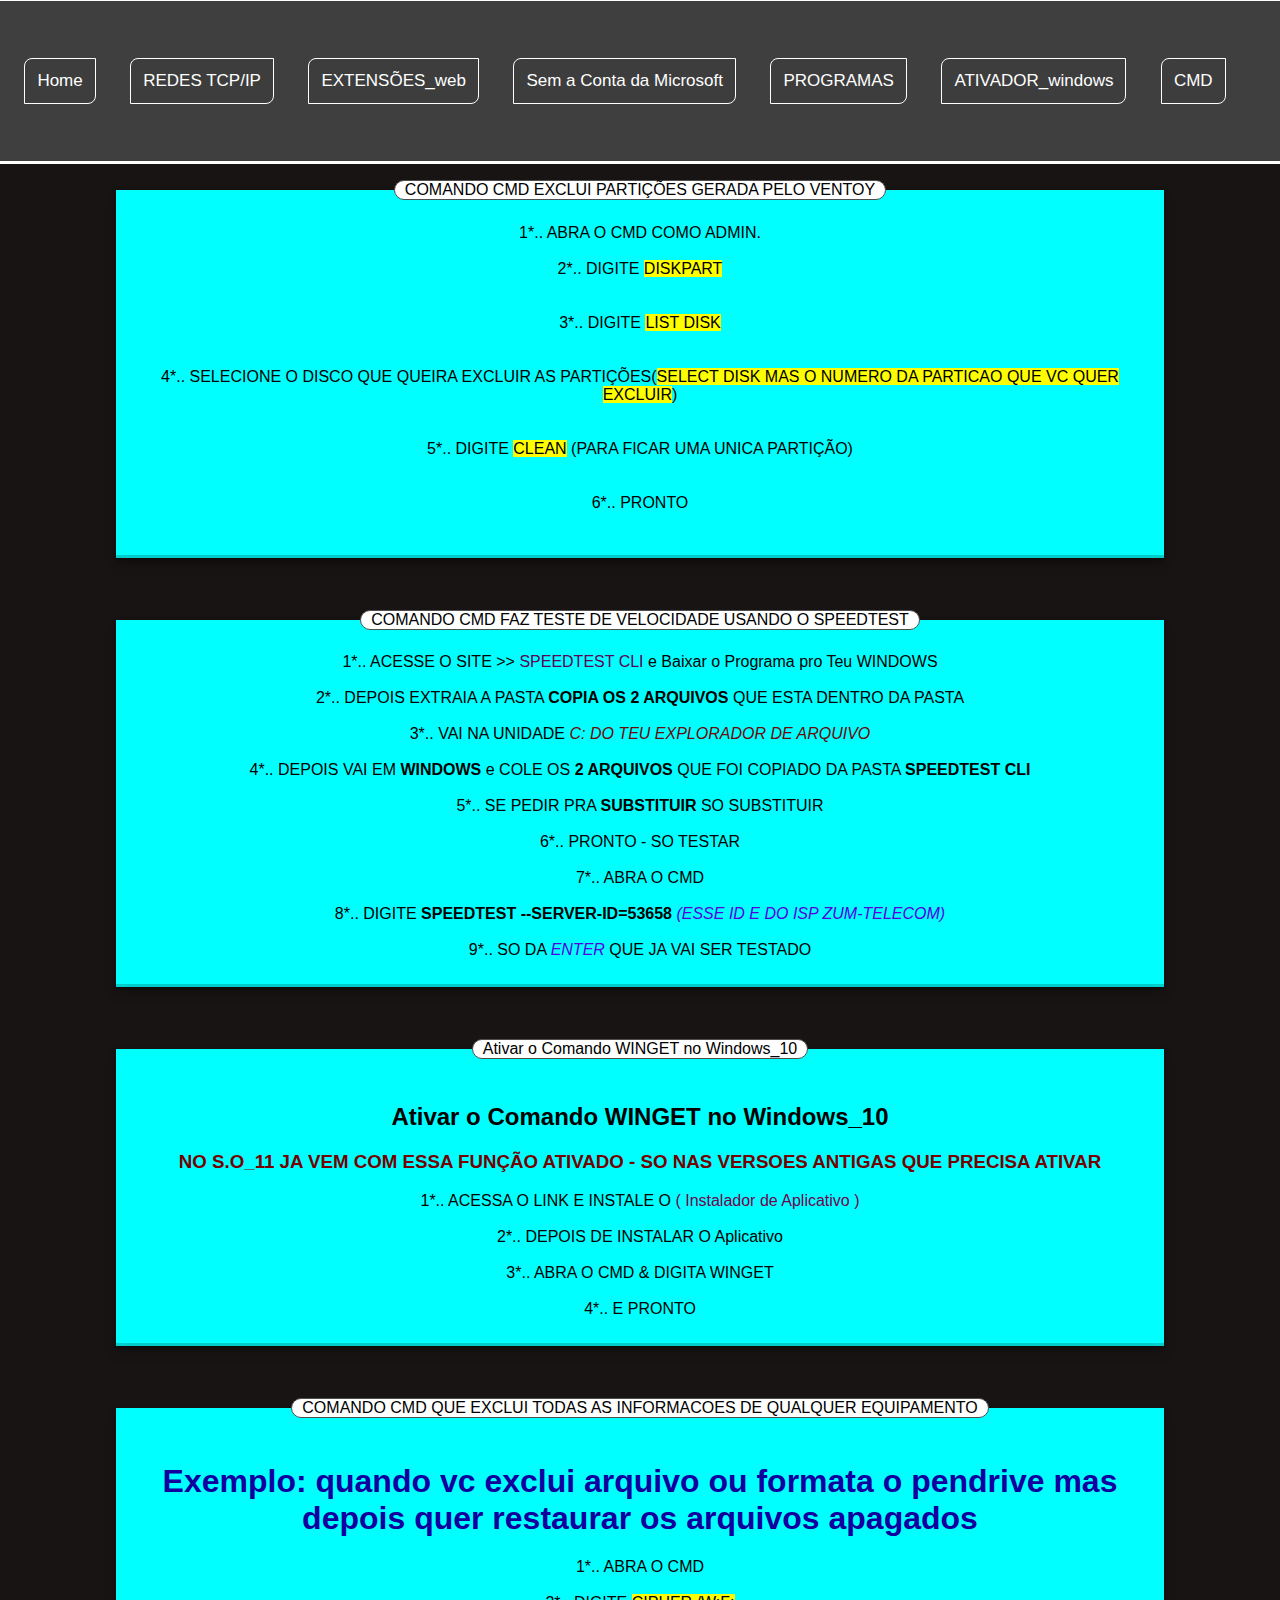
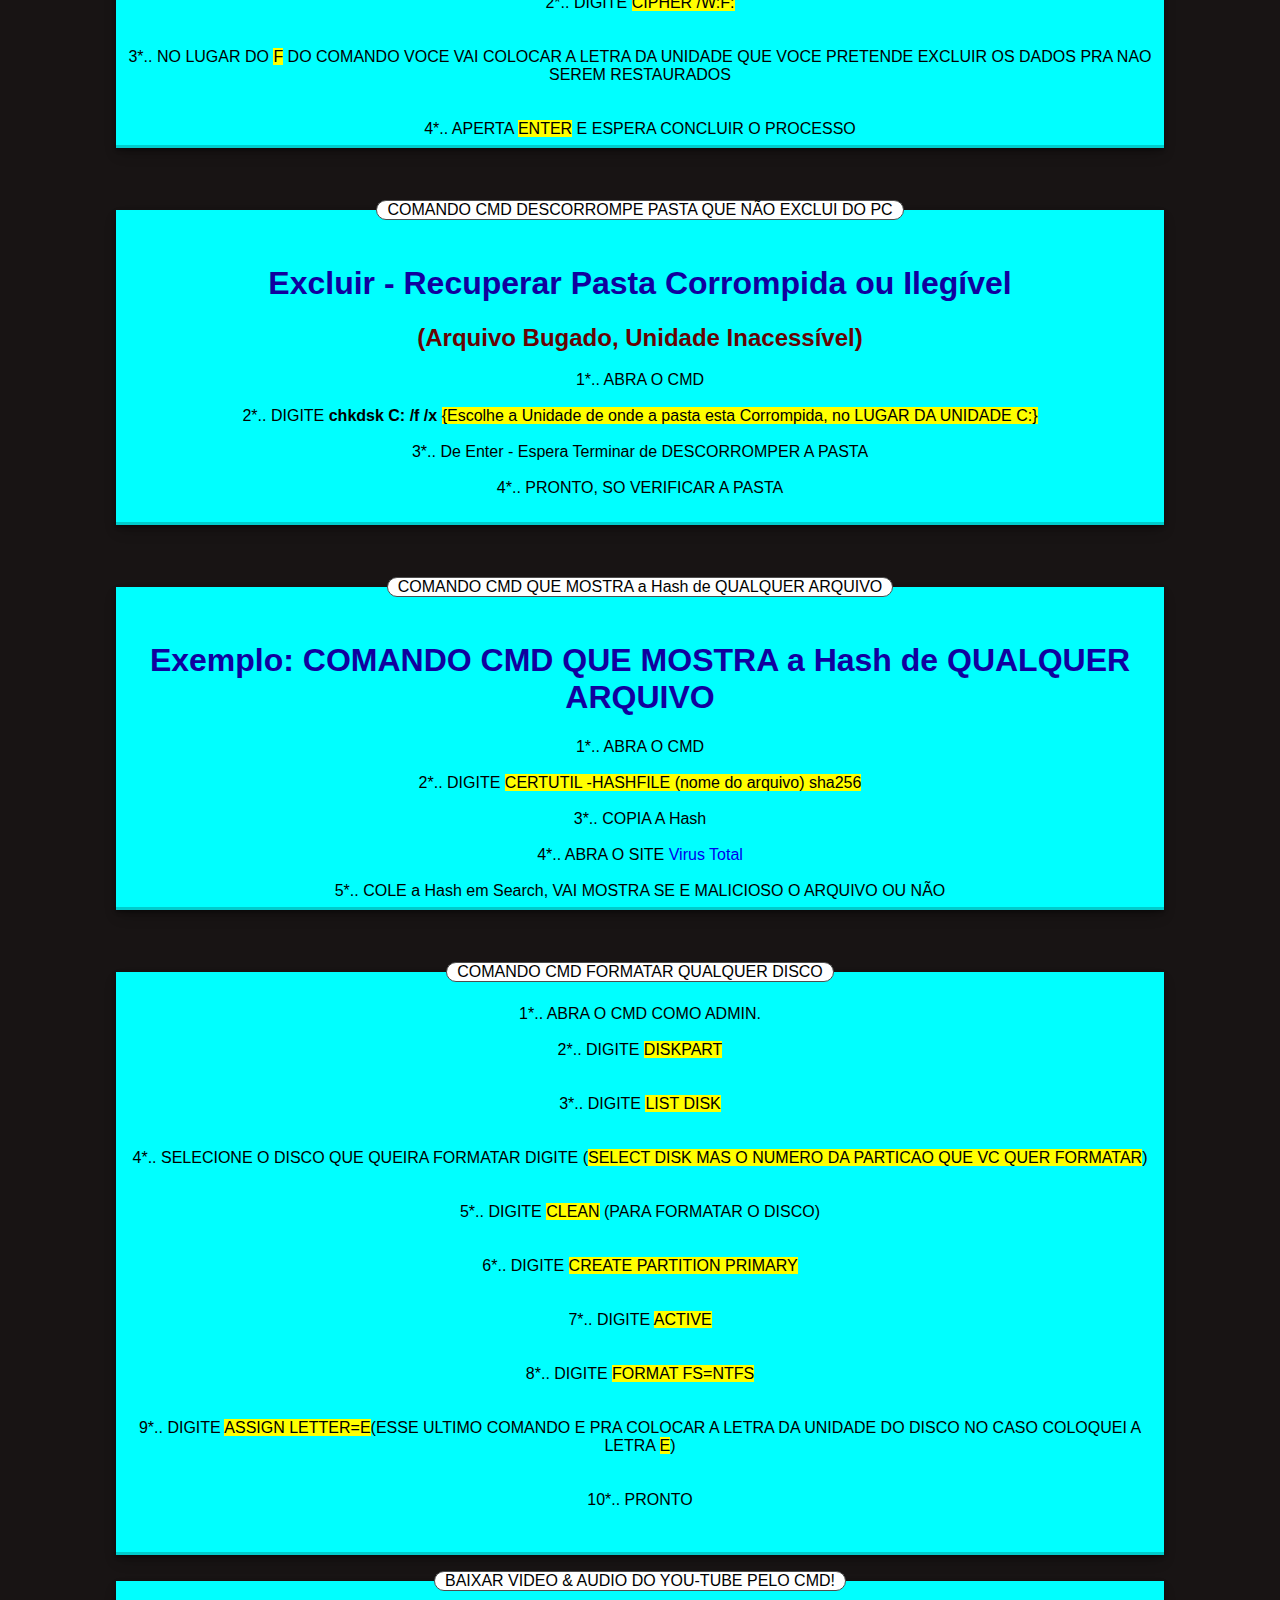
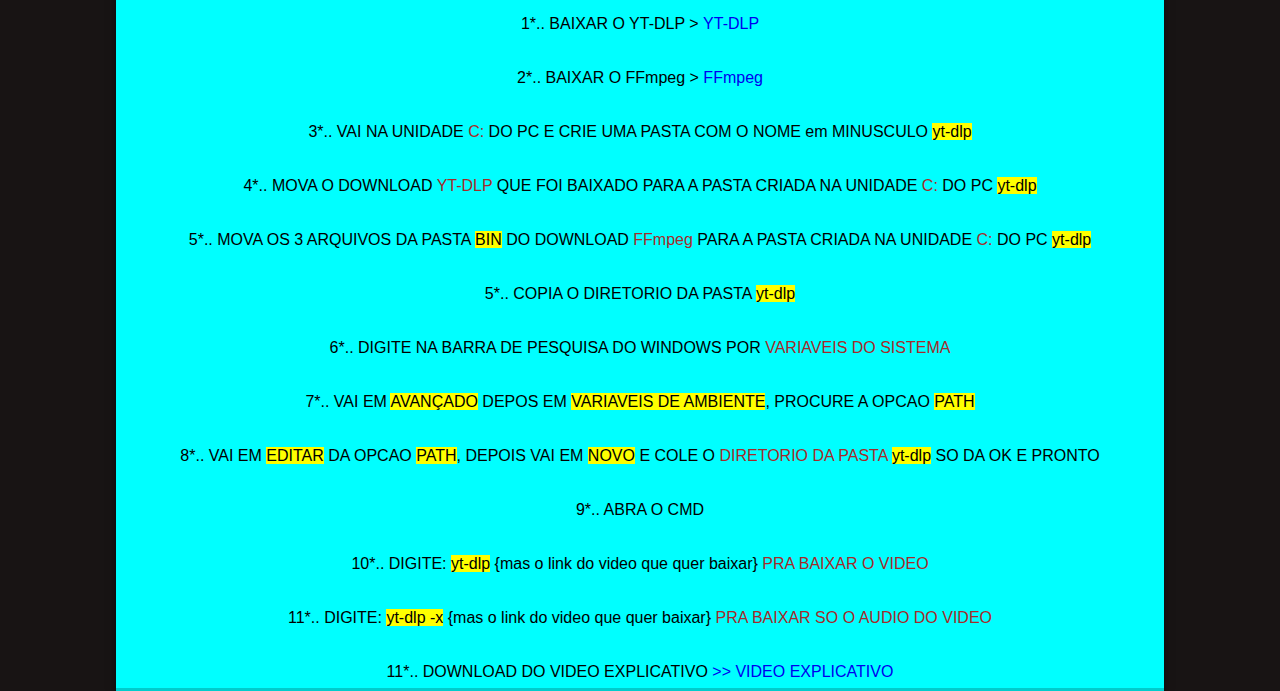
<file: CMD.html>
<!DOCTYPE html>
<html lang="pt-BR">
<head>
    <meta charset="UTF-8">
    <meta name="viewport" content="width=device-width, initial-scale=1.0">
    <title>Dsousa: CMD</title>
	<link rel="shortcut icon" href="favicon.ico">
    <link rel="stylesheet" href="styles.css">
	<link rel="stylesheet" href="Extensao.html">
    <link rel="stylesheet" href="programas.html">
    <link rel="stylesheet" href="ativador_windows.html">
    <link rel="stylesheet" href="CMD.html">
	<link rel="stylesheet" href="IP.html">
</head>
<body>

	<style>
		article{
			margin-top: 1rem;
		}
	</style>
      <nav>
        <ul>
            <li><button><a id="botao" target="_self" href="indexx.html" onclick="toggleContent('index')" >Home</a></button></li>
            <li><button><a id="botao" target="_self" href="IP.html" onclick="toggleContent('index')" >REDES TCP/IP</a></button></li>
			<li><button><a id="botao" target="_self" href="Extensao.html" onclick="toggleContent('Extensao')" >EXTENSÕES_web</a></button></li>
            <li><button><a id="botao" target="_self" href="instalacao sem a conta da Microsoft.html" onclick="toggleContent('microsoft')" >Sem a Conta da Microsoft</a></button></li>
            <li><button><a id="botao" target="_self" href="programas.html" onclick="toggleContent('programas')" >PROGRAMAS</a></button></li>
            <li><button><a id="botao" target="_self" href="ativador_windows.html" onclick="toggleContent('ativador_windows')" >ATIVADOR_windows</a></button></li>
            <li><button><a id="botao" target="_self" href="CMD.html" onclick="toggleContent('CMD')" >CMD</a></button></li>
        </ul>
    </nav>
    <article>
		<fieldset>
			<legend>COMANDO CMD EXCLUI PARTIÇÕES GERADA PELO VENTOY</legend><br>
			1*.. ABRA O CMD COMO ADMIN.<br><br>
			2*.. DIGITE <mark>DISKPART</mark><br><br><br>
			3*.. DIGITE <mark>LIST DISK</mark><br><br><br>
			4*.. SELECIONE O DISCO QUE QUEIRA EXCLUIR AS PARTIÇÕES(<mark>SELECT DISK MAS O NUMERO DA PARTICAO QUE VC QUER EXCLUIR</mark>)<br><br><br>
			5*.. DIGITE <mark>CLEAN</mark> (PARA FICAR UMA UNICA PARTIÇÃO)<br><br><br>
			6*.. PRONTO<br><br><br>
		</fieldset>
	</article>
	<BR><BR>

	<article>
		<fieldset>
			<legend>COMANDO CMD FAZ TESTE DE VELOCIDADE USANDO O SPEEDTEST</legend><br>
			1*.. ACESSE O SITE >> <a href="https://www.speedtest.net/apps/cli" target="_blank" style="color: rgb(94, 0, 86);">SPEEDTEST CLI</a> e Baixar o Programa pro Teu WINDOWS<br><br>
			2*.. DEPOIS EXTRAIA A PASTA <B>COPIA OS 2 ARQUIVOS</B> QUE ESTA DENTRO DA PASTA<br><br>
			3*.. VAI NA UNIDADE <em style="color: rgb(107, 8, 8);" >C: DO TEU EXPLORADOR DE ARQUIVO</em><br><br>
			4*.. DEPOIS VAI EM <b>WINDOWS</b> e COLE OS <b>2 ARQUIVOS</b> QUE FOI COPIADO DA PASTA <b>SPEEDTEST CLI</b><br><br>
			5*.. SE PEDIR PRA <b>SUBSTITUIR</b> SO SUBSTITUIR<br><br>
			6*.. PRONTO - SO TESTAR<br><br>
			7*.. ABRA O CMD<br><br>
			8*.. DIGITE <b>SPEEDTEST --SERVER-ID=53658</b> <em style="color: rgb(85, 0, 223);" >(ESSE ID E DO ISP ZUM-TELECOM)</em><br><br>
			9*.. SO DA <em style="color: rgb(85, 0, 223);" >ENTER</em> QUE JA VAI SER TESTADO<br><br>
		</fieldset>
	</article>
	<BR><BR>

	<article>
		<fieldset>
			<legend>Ativar o Comando WINGET no Windows_10</legend><br>
			<h2>Ativar o Comando WINGET no Windows_10</h2>
			<h3 style="color: rgb(117, 0, 0);">NO S.O_11 JA VEM COM ESSA FUNÇÃO ATIVADO - SO NAS VERSOES ANTIGAS QUE PRECISA ATIVAR</h3>
			1*.. ACESSA O LINK E INSTALE O <a href="https://encurtador.com.br/Ox2BK" target="_blank" style="color: rgb(112, 1, 75);">( Instalador de Aplicativo )</a><br><br>
			2*.. DEPOIS DE INSTALAR O Aplicativo<br><br>
			3*.. ABRA O CMD & DIGITA WINGET<br><br>
			4*.. E PRONTO<br><br>
		</fieldset>
	</article>
	<BR><BR>

	<article>
		<fieldset>
			<legend>COMANDO CMD QUE EXCLUI TODAS AS INFORMACOES DE QUALQUER EQUIPAMENTO</legend><br>
			<H1 style="color: rgb(17, 1, 158);">Exemplo: quando vc exclui arquivo ou formata o pendrive mas depois quer restaurar os arquivos apagados</H1>
			1*.. ABRA O CMD<br><br>
			2*.. DIGITE <mark>CIPHER /W:F:</mark><br><br><br>
			3*.. NO LUGAR DO <MARK>F</MARK> DO COMANDO VOCE VAI COLOCAR A LETRA DA UNIDADE QUE VOCE PRETENDE EXCLUIR OS DADOS PRA NAO SEREM RESTAURADOS<br><br><br>
			4*.. APERTA <MARK>ENTER</MARK> E ESPERA CONCLUIR O PROCESSO
			
		</fieldset>
	</article>
	<BR><BR>
		<article>
			<fieldset>
				<legend>COMANDO CMD DESCORROMPE PASTA QUE NÃO EXCLUI DO PC </legend><br>
				<H1 style="color: rgb(17, 1, 158);"> Excluir - Recuperar Pasta Corrompida ou Ilegível</H1> <h2 style="color: rgb(102, 3, 3);">(Arquivo Bugado, Unidade Inacessível)</h2>
				1*.. ABRA O CMD<br><br>
				2*.. DIGITE <strong>chkdsk C: /f /x </strong> <MARK>{Escolhe a Unidade de onde a pasta esta Corrompida, no LUGAR DA UNIDADE C:} </MARK><br><br>
				3*.. De Enter - Espera Terminar de DESCORROMPER A PASTA<br><br>
				4*.. PRONTO, SO VERIFICAR A PASTA<br><br>
					
			</fieldset>
		</article>
	<BR><BR>
		<article>
			<fieldset>
				<legend>COMANDO CMD QUE MOSTRA a Hash de QUALQUER ARQUIVO</legend><br>
				<H1 style="color: rgb(17, 1, 158);">Exemplo: COMANDO CMD QUE MOSTRA a Hash de QUALQUER ARQUIVO</H1>
				1*.. ABRA O CMD<br><br>
				2*.. DIGITE <mark>CERTUTIL -HASHFILE (nome do arquivo) sha256</mark><br><br>
				3*.. COPIA A Hash<br><br>
				4*.. ABRA O SITE <a href="https://www.virustotal.com/gui/home/search" target="_blank">Virus Total</a><br><br>
				5*.. COLE a Hash em Search, VAI MOSTRA SE E MALICIOSO O ARQUIVO OU NÃO
				
			</fieldset>
		</article>
		<BR><BR>
  <article>
		<fieldset>
			<legend>COMANDO CMD FORMATAR QUALQUER DISCO</legend><br>
			1*.. ABRA O CMD COMO ADMIN.<br><br>
			2*.. DIGITE <mark>DISKPART</mark><br><br><br>
			3*.. DIGITE <mark>LIST DISK</mark><br><br><br>
			4*.. SELECIONE O DISCO QUE QUEIRA FORMATAR DIGITE (<mark>SELECT DISK MAS O NUMERO DA PARTICAO QUE VC QUER FORMATAR</mark>)<br><br><br>
			5*.. DIGITE <mark>CLEAN</mark> (PARA FORMATAR O DISCO)<br><br><br>
			6*.. DIGITE <mark>CREATE PARTITION PRIMARY</mark><br><br><br>
			7*.. DIGITE <mark>ACTIVE</mark><br><br><br>
			8*.. DIGITE <mark>FORMAT FS=NTFS</mark><br><br><br>
			9*.. DIGITE <mark>ASSIGN LETTER=E</mark>(ESSE ULTIMO COMANDO E PRA COLOCAR A LETRA DA UNIDADE DO DISCO NO CASO COLOQUEI A LETRA <mark>E</mark>)<br><br><br>
			10*.. PRONTO<br><br><br>
		</fieldset>
	</article>
	<article id="bold">
		<fieldset>
			<legend>BAIXAR VIDEO & AUDIO DO YOU-TUBE PELO CMD!</legend><br>
			1*.. BAIXAR O YT-DLP > <a href="https://github.com/yt-dlp/yt-dlp?tab=readme-ov-file#installation" target="_blank">YT-DLP</a><br><br><br>
			2*.. BAIXAR O FFmpeg > <a href="https://www.gyan.dev/ffmpeg/builds/" target="_blank">FFmpeg</a><br><br><br>
			3*.. VAI NA UNIDADE <mark style="color: brown; background: none;">C:</mark> DO PC E CRIE UMA PASTA COM O NOME em MINUSCULO <mark>yt-dlp</mark><br><br><br>
			4*.. MOVA O DOWNLOAD <mark style="color: brown; background: none;">YT-DLP</mark> QUE FOI BAIXADO PARA A PASTA CRIADA NA UNIDADE <mark style="color: brown; background: none;">C:</mark> DO PC <mark>yt-dlp</mark><br><br><br>
			5*.. MOVA OS 3 ARQUIVOS DA PASTA <mark>BIN</mark> DO DOWNLOAD <mark style="color: brown; background: none;">FFmpeg</mark> PARA A PASTA CRIADA NA UNIDADE <mark style="color: brown; background: none;">C:</mark> DO PC <mark>yt-dlp</mark><br><br><br>
			5*.. COPIA O DIRETORIO DA PASTA <mark>yt-dlp</mark> <br><br><br>
			6*.. DIGITE NA BARRA DE PESQUISA DO WINDOWS POR <mark style="color: brown; background: none;"> VARIAVEIS DO SISTEMA</mark><br><br><br>
			7*.. VAI EM <mark>AVANÇADO</mark> DEPOS EM <mark>VARIAVEIS DE AMBIENTE</mark>, PROCURE A OPCAO <mark>PATH</mark><br><br><br>
			8*.. VAI EM <mark>EDITAR</mark> DA OPCAO <mark>PATH</mark>, DEPOIS VAI EM <mark>NOVO</mark> E COLE O <mark style="color: brown; background: none;">DIRETORIO DA PASTA </mark><mark>yt-dlp</mark> SO DA OK E PRONTO<br><br><br>
			9*.. ABRA O CMD<br><br><br>
			10*.. DIGITE: <mark>yt-dlp</mark> {mas o link do video que quer baixar} <mark style="color: brown; background: none;">PRA BAIXAR O VIDEO</mark> <br><br><br>
			11*.. DIGITE: <mark>yt-dlp -x</mark> {mas o link do video que quer baixar} <mark style="color: brown; background: none;">PRA BAIXAR SO O AUDIO DO VIDEO</mark> <br><br><br> 
			11*.. DOWNLOAD DO VIDEO EXPLICATIVO <a href="BAIXAR vídeos do YOUTUBE.webm" download="_blank">>> VIDEO EXPLICATIVO</a>
		</fieldset>
	</article>
</body>
</html>
</file>
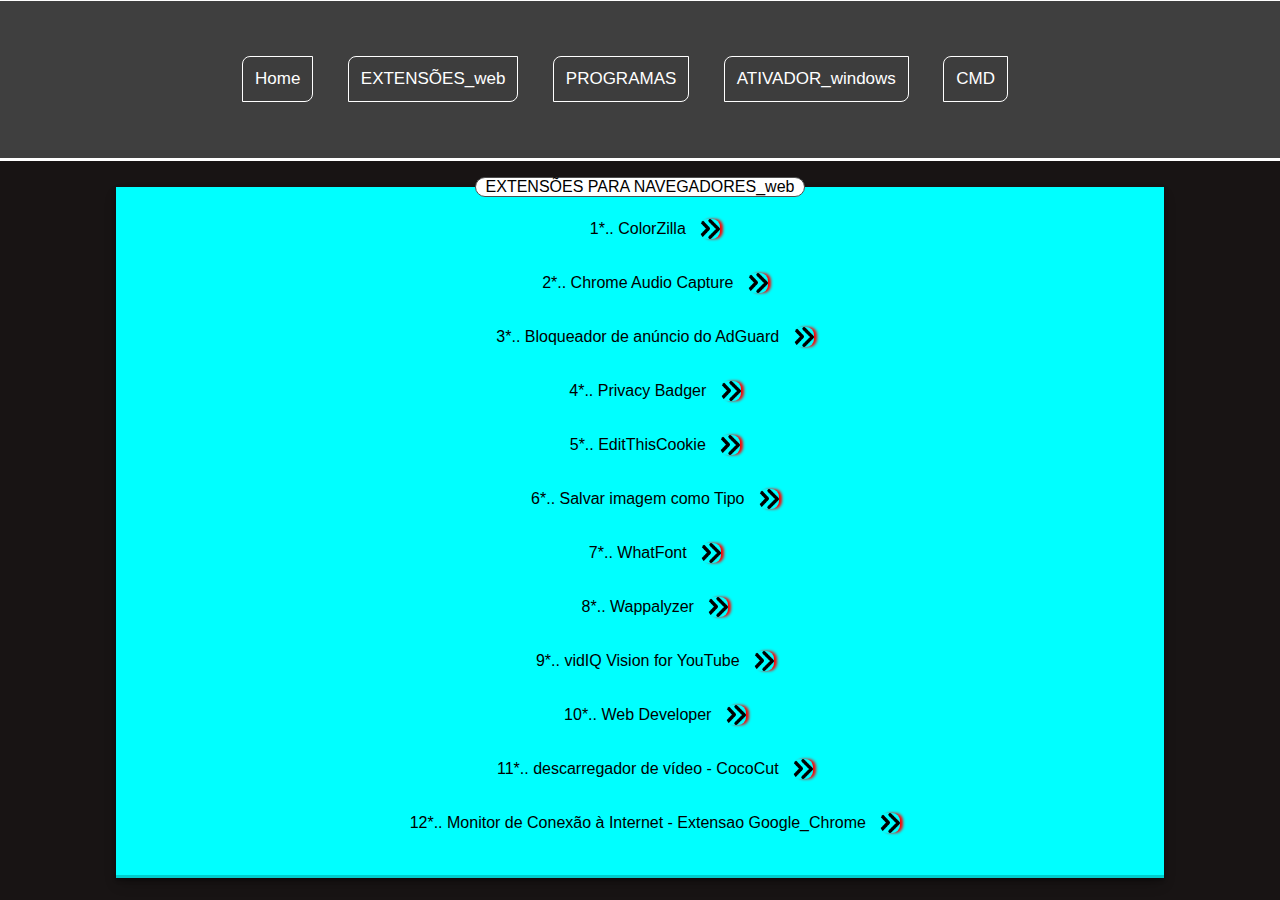
<file: Extensao.html>
<!DOCTYPE html>
<html lang="pt-BR">
<head>
    <meta charset="UTF-8">
    <meta name="viewport" content="width=device-width, initial-scale=1.0">
    <title>EXTENSÕES PARA NAVEGADORES_web</title>
    <link rel="stylesheet" href="styles.css">
	<link rel="stylesheet" href="Extensao.html">
    <link rel="stylesheet" href="programas.html">
    <link rel="stylesheet" href="ativador_windows.html">
    <link rel="stylesheet" href="CMD.html">
</head>
<body>
	<style>
		
	</style>
    <nav>
        <ul>
			<li><button><a id="botao" target="_self" href="index.html" onclick="toggleContent('index')">Home</a></button></li>
            <li><button><a id="botao" target="_self" href="Extensao.html" onclick="toggleContent('Extensao')">EXTENSÕES_web</a></button></li>
            <li><button><a id="botao" target="_self" href="programas.html" onclick="toggleContent('programas')">PROGRAMAS</a></button></li>
            <li><button><a id="botao" target="_self" href="ativador_windows.html" onclick="toggleContent('ativador_windows')">ATIVADOR_windows</a></button></li>
            <li><button><a id="botao" target="_self" href="CMD.html" onclick="toggleContent('CMD')">CMD</a></button></li>
        </ul>
    </nav>

     <article>
        <fieldset>
          <legend>EXTENSÕES PARA NAVEGADORES_web</legend><br>
          1*.. ColorZilla <a href="https://chromewebstore.google.com/detail/colorzilla/bhlhnicpbhignbdhedgjhgdocnmhomnp" target="_blank"><img src="simbolo.png" id="imm"></a><br><br><br>
          2*.. Chrome Audio Capture <a href="https://chromewebstore.google.com/detail/kfokdmfpdnokpmpbjhjbcabgligoelgp" target="_blank"><img src="simbolo.png" id="imm"></a><br><br><br>
          3*.. Bloqueador de anúncio do AdGuard <a href="https://chromewebstore.google.com/detail/bloqueador-de-an%C3%BAncio-do/bgnkhhnnamicmpeenaelnjfhikgbkllg" target="_blank"><img src="simbolo.png" id="imm"></a><br><br><br>
          4*.. Privacy Badger <a href="https://chromewebstore.google.com/detail/privacy-badger/pkehgijcmpdhfbdbbnkijodmdjhbjlgp" target="_blank"><img src="simbolo.png" id="imm"></a><br><br><br>
          5*.. EditThisCookie <a href="https://chromewebstore.google.com/detail/editthiscookie/fngmhnnpilhplaeedifhccceomclgfbg" target="_blank"><img src="simbolo.png" id="imm"></a><br><br><br>
          6*.. Salvar imagem como Tipo <a href="https://chromewebstore.google.com/detail/salvar-imagem-como-tipo/gabfmnliflodkdafenbcpjdlppllnemd" target="_blank"><img src="simbolo.png" id="imm"></a><br><br><br>
          7*.. WhatFont <a href="https://chromewebstore.google.com/detail/whatfont/jabopobgcpjmedljpbcaablpmlmfcogm" target="_blank"><img src="simbolo.png" id="imm"></a><br><br><br>
          8*.. Wappalyzer <a href="https://chromewebstore.google.com/detail/wappalyzer-technology-pro/gppongmhjkpfnbhagpmjfkannfbllamg?hl=pt-BR" target="_blank"><img src="simbolo.png" id="imm"></a><br><br><br>
          9*.. vidIQ Vision for YouTube <a href="https://chromewebstore.google.com/detail/vidiq-vision-for-youtube/pachckjkecffpdphbpmfolblodfkgbhl?hl=pt-BR" target="_blank"><img src="simbolo.png" id="imm"></a><br><br><br>
          10*.. Web Developer <a href="https://chromewebstore.google.com/detail/web-developer/bfbameneiokkgbdmiekhjnmfkcnldhhm?hl=pt-BR" target="_blank"><img src="simbolo.png" id="imm"></a><br><br><br>
          11*.. descarregador de vídeo - CocoCut <a href="https://cococut.net/" target="_blank"><img src="simbolo.png" id="imm"></a><br><br><br>
          12*.. Monitor de Conexão à Internet - Extensao Google_Chrome <a href="https://chromewebstore.google.com/detail/monitor-de-conex%C3%A3o-%C3%A0-inte/hgccfdagfbilbdbkgmfdmmdfmjjoakfo?hl=pt-BR" target="_blank"><img src="simbolo.png" id="imm"></a><br><br><br>
        </fieldset>
      </article>
	
</body>
</html>
</file>
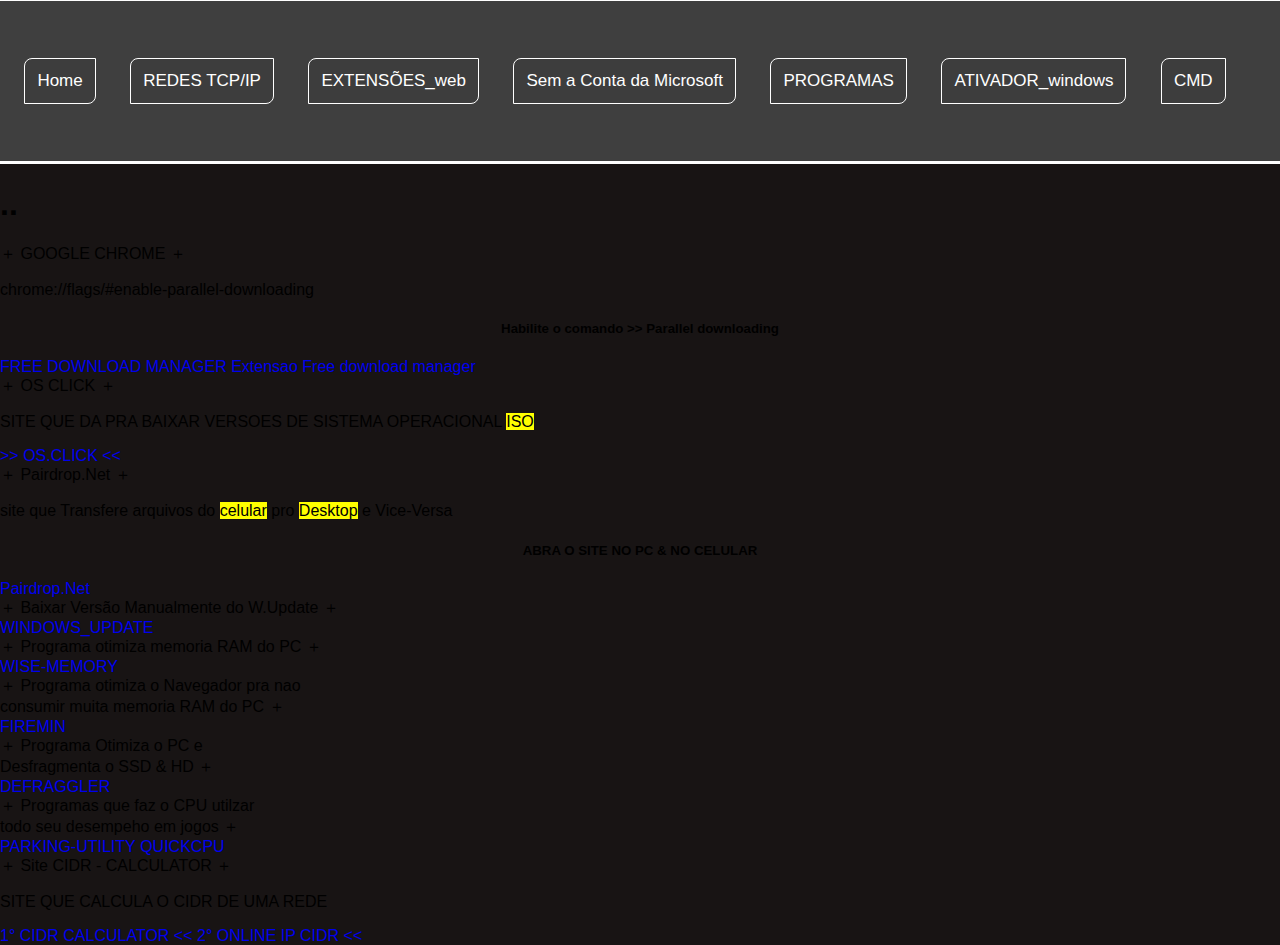
<file: indexx.html>
<!DOCTYPE html>
<html lang="pt-BR">
<head>
    <meta charset="UTF-8">
    <meta name="viewport" content="width=device-width, initial-scale=1.0">
    <title>Dsousa</title>
    <link rel="shortcut icon" href="favicon.ico">
    <link rel="stylesheet" href="styles.css">
	<link rel="stylesheet" href="Extensao.html">
    <link rel="stylesheet" href="programas.html">
    <link rel="stylesheet" href="ativador_windows.html">
    <link rel="stylesheet" href="CMD.html">
    <link rel="stylesheet" href="IP.html">
</head>
<body>

	<style>
        
	</style>
    <nav>
        <ul>
            <li><button><a id="botao" target="_self" href="indexx.html" onclick="toggleContent('index')" >Home</a></button></li>
            <li><button><a id="botao" target="_self" href="IP.html" onclick="toggleContent('index')" >REDES TCP/IP</a></button></li>
            <li><button><a id="botao" target="_self" href="Extensao.html" onclick="toggleContent('Extensao')" >EXTENSÕES_web</a></button></li>
            <li><button><a id="botao" target="_self" href="instalacao sem a conta da Microsoft.html" onclick="toggleContent('microsoft')" >Sem a Conta da Microsoft</a></button></li>
            <li><button><a id="botao" target="_self" href="programas.html" onclick="toggleContent('programas')" >PROGRAMAS</a></button></li>
            <li><button><a id="botao" target="_self" href="ativador_windows.html" onclick="toggleContent('ativador_windows')" >ATIVADOR_windows</a></button></li>
            <li><button><a id="botao" target="_self" href="CMD.html" onclick="toggleContent('CMD')" >CMD</a></button></li>
        </ul>
    </nav>
      
    <h1>..</h1>

    <div class="acordeao">
  
      <div class="item">
        <div class="titulo" onclick="toggleItem(this)">
          <span class="icone">＋</span>
          GOOGLE CHROME
          <span class="icone">＋</span>
        </div>
        <div class="conteudo">
          <p id="chrom">chrome://flags/#enable-parallel-downloading </p>
          <h5 style="text-align: center;"> Habilite o comando >> Parallel downloading</h5>
          <a id="linkdolado" href="https://www.freedownloadmanager.org/pt/" target="_blank"> FREE DOWNLOAD MANAGER</a> 
          <a id="linkdolado" href="https://chrome.google.com/webstore/detail/free-download-manager/ahmpjcflkgiildlgicmcieglgoilbfdp" target="_blank"> Extensao Free download manager </a>
      </div>
      </div>
  
      <div class="item">
        <div class="titulo" onclick="toggleItem(this)">
          <span class="icone">＋</span>
            OS CLICK
          <span class="icone">＋</span>
        </div>
        <div class="conteudo">
          <p> SITE QUE DA PRA BAIXAR VERSOES DE SISTEMA OPERACIONAL <MARK>ISO</MARK></p>
          <a id="linkcenter" href="https://os.click/en" target="_blank"> >> OS.CLICK << </a>
        </div>
      </div>
  
      <div class="item">
        <div class="titulo" onclick="toggleItem(this)">
          <span class="icone">＋</span>
          Pairdrop.Net
          <span class="icone">＋</span>
        </div>
        <div class="conteudo">
          <p>site que Transfere arquivos do <mark>celular</mark> pro <mark>Desktop</mark> e Vice-Versa</p>
          <h5 style="text-align: center;">ABRA O SITE NO PC & NO CELULAR</h5>
          <a id="linkcenter" href="https://pairdrop.net/" target="_blank"> Pairdrop.Net</a>
        </div>
      </div>

      
      <div class="item">
        <div class="titulo" onclick="toggleItem(this)">
          <span class="icone">＋</span>
          Baixar Versão Manualmente do W.Update
          <span class="icone">＋</span>
        </div>
        <div class="conteudo">
          <a id="linkcenter" href="https://catalog.update.microsoft.com/Home.aspx" target="_blank"> WINDOWS_UPDATE</a>
        </div>
      </div>

      <div class="item">
        <div class="titulo" onclick="toggleItem(this)">
          <span class="icone">＋</span>
          Programa otimiza memoria RAM do PC
          <span class="icone">＋</span>
        </div>
        <div class="conteudo">
          <a id="linkcenter" href="https://www.wisecleaner.com/wise-memory-optimizer.html" target="_blank"> WISE-MEMORY</a>
        </div>
      </div>
  
      <div class="item">
        <div class="titulo" onclick="toggleItem(this)">
          <span class="icone">＋</span>
          Programa otimiza o Navegador pra nao<br> consumir muita memoria RAM do PC
          <span class="icone">＋</span>
        </div>
        <div class="conteudo">
          <a id="linkcenter" href="https://www.rizonesoft.com/downloads/firemin/" target="_blank"> FIREMIN</a>
        </div>
      </div>

      <div class="item">
        <div class="titulo" onclick="toggleItem(this)">
          <span class="icone">＋</span>
          Programa Otimiza o PC e <br>Desfragmenta o SSD & HD
          <span class="icone">＋</span>
        </div>
        <div class="conteudo">
          <a id="linkcenter" href="https://www.ccleaner.com/defraggler?cc-noredirect="target="_blank"> DEFRAGGLER</a>
        </div>
      </div>

      <div class="item">
        <div class="titulo" onclick="toggleItem(this)">
          <span class="icone">＋</span>
          Programas que faz o CPU utilzar <br> todo seu desempeho em jogos
          <span class="icone">＋</span>
        </div>
        <div class="conteudo">
          <a id="linkcenter" href="https://coderbag.com/programming-c/disable-cpu-core-parking-utility" target="_blank"> PARKING-UTILITY</a>
          <a id="linkcenter" href="https://coderbag.com/product/quickcpu" target="_blank"> QUICKCPU</a>
        </div>
      </div>

      <div class="item">
        <div class="titulo" onclick="toggleItem(this)">
          <span class="icone">＋</span>
          Site CIDR - CALCULATOR
          <span class="icone">＋</span>
        </div>
        <div class="conteudo">
          <p>SITE QUE CALCULA O CIDR DE UMA REDE </p>
          <a id="linkcenter" href="https://www.site24x7.com/tools/ipv4-subnetcalculator.html" target="_blank"> 1° CIDR CALCULATOR <<</a>
          <a id="linkcenter" href="https://www.subnet-calculator.com/cidr.php" target="_blank"> 2° ONLINE IP CIDR <<</a>
        </div>
      </div>

    </div>
  
    <script>
      function toggleItem(elemento) {
        const item = elemento.parentElement;
        const acordeao = item.parentElement;
        const itens = acordeao.querySelectorAll('.item');
  
        itens.forEach(i => {
          if (i !== item) {
            i.classList.remove('ativo');
            i.querySelector('.icone').textContent = '＋';
          }
        });
  
        if (item.classList.contains('ativo')) {
          item.classList.remove('ativo');
          elemento.querySelector('.icone').textContent = '＋';
        } else {
          item.classList.add('ativo');
          elemento.querySelector('.icone').textContent = '×';
        }
      }
    </script>
  
  </body>
  </html>
</file>
<file: styles.css>
body {
  font-family: Arial, sans-serif;
  margin: 0;
  padding: 0;
  background-color: #181414;
  --webkit-background-color: #181414;
}



nav{
  background-color: rgb(63, 63, 63);
  border-bottom: 3px solid #ffffff;
  border-top: 1px solid #ffffff;
}

header, nav, .content, footer {
  text-align: center;
  padding: 20px 0;
}

nav ul {
  list-style: none;
  padding: 0;
  
}

nav ul li {
  font-size: medium;
  display: inline-block;
  margin-right: 20px;
}

nav ul li a {
  text-decoration: none;
  color: #333;
  display: block;
  
}

.content {
  background-color: #f0f0f0;
}

footer {
  background-color: #333;
  color: #fff;
}

#pai{
  display: flex;
  align-items: center;
  justify-content: center;
  
}


#lista, a {
  display: inline-block;
  text-decoration: none;
  
}

#programa{
  margin-top:1rem;
  padding: 1rem;
  list-style: none;
  text-decoration: none;
  color: rgb(255, 255, 255);
  
}

.lado, #cor {
  display: inline;
  margin-top:1rem;
  display: inline-block;
  color: #ff0000;
}

.lcor{
  color: #ffffff;
}
.lcor:hover{
  color: #01831d;
  text-shadow: 0.7px 0.6px 0.8px #ffffff;
}

/* Estilos responsivos */
@media only screen and (min-width: 600px) {
  header, nav, .content, footer {
      padding: 30px 0;
  }
}

@media only screen and (min-width: 768px) {
  nav ul li {
      display: inline-block;
      margin-right: 30px;
  }
}

article{
  display: flex;
  align-items: center;
  justify-content: center;
  margin-top: 1rem;
  
}
legend{
  padding: 0 10px 0 10px;
  border-radius: 2rem;
  border: 1px solid #4e4e4e;
  background-color: #fff;
}
fieldset{
  border: none;
  box-shadow: rgba(0, 0, 0, 0.4) 0px 2px 4px, rgba(0, 0, 0, 0.3) 0px 7px 13px -3px, rgba(0, 0, 0, 0.2) 0px -3px 0px inset;
  text-align: center;
  width: 80%;
  height: 50%;
  background-color: aqua;
}


/* FUNCAO DA ABA eXTENSOES_WEB */

#imm{
  margin-top:-15px; margin-left:10px; width:20px; height:20px; position: absolute; box-shadow: 3px 0px 3px #ff0000;
  border-radius: 0.5rem;
}
#imm:hover{
  margin-left:15px; width:20px; height:20px; position: absolute; box-shadow: -4px 0px 3px #003510; border: solid 1px rgb(255, 255, 255);
}


/* FUNCAO DA ABA PROGRAMAS */

.container {
  max-width: 800px;
  margin-bottom: -30px;
  padding: 1rem;
  margin:0 auto;
  
}

.note {
  background-color: #ffffff;
  padding: 1rem;
  margin-bottom: 1rem;
  box-shadow: 0 2px 4px rgba(0, 0, 0, 0.1);
  text-align:center;
}
.note a {
display:block;
padding:5px;
left: 50%;
text-align:center;
text-decoration:none;
}
.note h2 {
  margin-top: 0;
  text-align:center;
}

.note p {
  text-align:center;
  padding-bottom:10px;
  margin: 0;
  font-size:.9rem;
}

/*animacao do botao do menu */

button{
  border-radius: 0.5rem 0px;
  border: rgb(255, 255, 255) solid 1px;
  background-color: rgb(61, 61, 61);
  size: 20px;
  padding: 2px;
  margin-bottom: 5%;
  margin-top: 5%;
  display: flex;

}

button:hover{
  border-radius: 0.5rem 0px;
  border: rgb(0, 0, 0) solid 1px;
  background-color: rgb(255, 255, 255);
  scale: 1.2;
  transition: 1s;
}

#botao{
  padding: 10px;
  color:rgb(255, 255, 255);
  font-size: 17px;
  text-align: center;
  transition: 1s;
}

#botao:hover{
  color:rgb(0, 0, 0);
}
</file>
